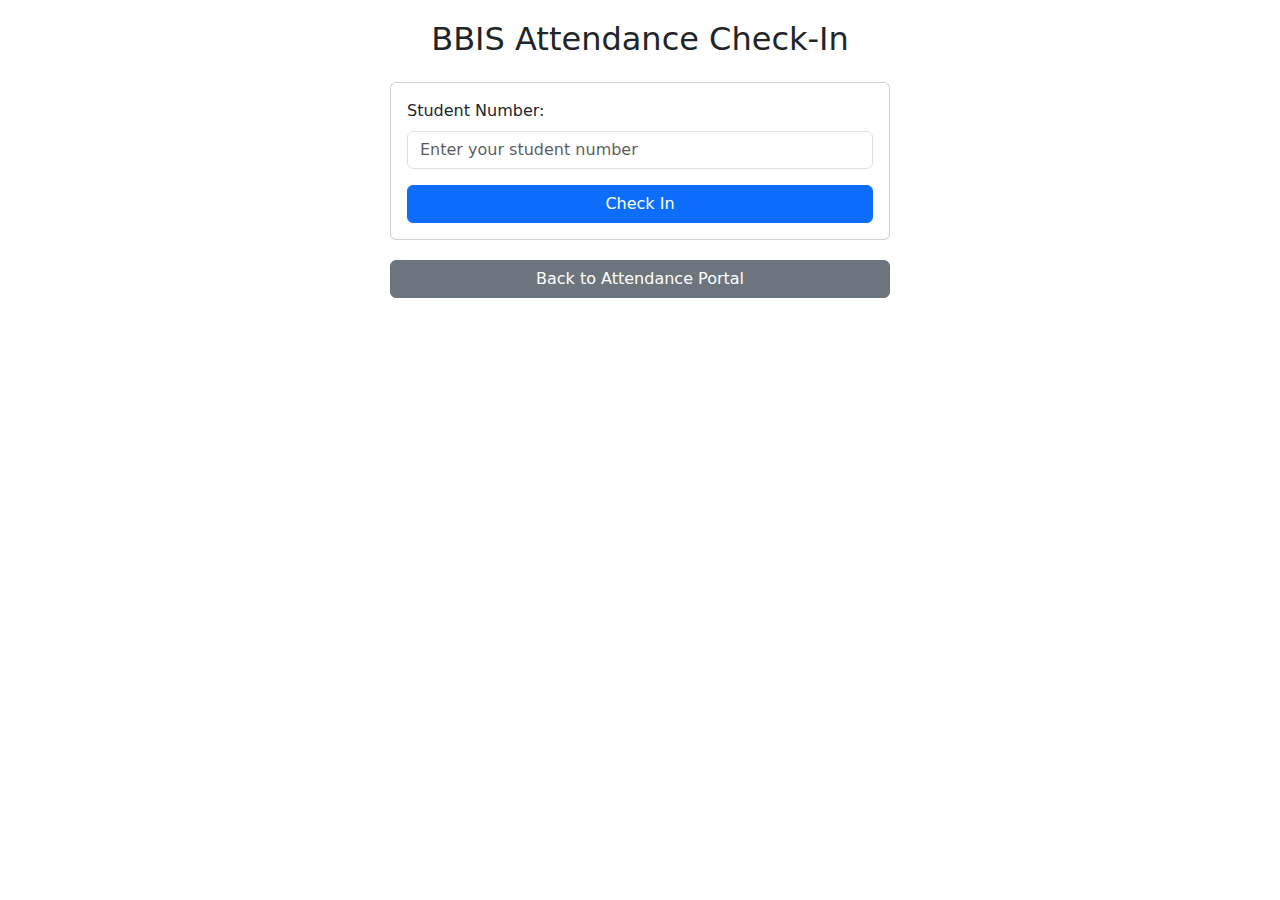
<file: templates/checkin.html>
<!DOCTYPE html>
<html lang="en">
<head>
    <meta charset="UTF-8">
    <meta name="viewport" content="width=device-width, initial-scale=1.0">
    <title>Check In - BBIS Attendance</title>
    <link href="https://cdn.jsdelivr.net/npm/bootstrap@5.3.0/dist/css/bootstrap.min.css" rel="stylesheet">
    <style>
        body { padding: 20px; }
        .checkin-form { max-width: 500px; margin: 0 auto; }
        .back-btn { margin-top: 20px; }
    </style>
</head>
<body>
    <div class="container">
        <div class="checkin-form">
            <h2 class="text-center mb-4">BBIS Attendance Check-In</h2>
            <div class="card">
                <div class="card-body">
                    <div class="mb-3">
                        <label for="studentNumber" class="form-label">Student Number:</label>
                        <input type="text" id="studentNumber" class="form-control" placeholder="Enter your student number">
                    </div>
                    <button id="checkInBtn" class="btn btn-primary w-100">Check In</button>
                    <div id="checkInMessage" class="alert mt-3 d-none"></div>
                </div>
            </div>
            <a href="/" class="btn btn-secondary w-100 back-btn">Back to Attendance Portal</a>
        </div>
    </div>

    <script>
        document.getElementById('checkInBtn').addEventListener('click', function() {
            const studentNumber = document.getElementById('studentNumber').value.trim();
            const messageDiv = document.getElementById('checkInMessage');
            
            if (!studentNumber) {
                messageDiv.textContent = 'Please enter your student number';
                messageDiv.classList.remove('d-none', 'alert-success');
                messageDiv.classList.add('alert-danger');
                return;
            }
            
            fetch('/api/check_in', {
                method: 'POST',
                headers: {
                    'Content-Type': 'application/x-www-form-urlencoded',
                },
                body: `student_number=${studentNumber}`
            })
            .then(response => response.json())
            .then(data => {
                messageDiv.textContent = data.message;
                if (data.success) {
                    messageDiv.classList.remove('d-none', 'alert-danger');
                    messageDiv.classList.add('alert-success');
                    document.getElementById('studentNumber').value = '';
                } else {
                    messageDiv.classList.remove('d-none', 'alert-success');
                    messageDiv.classList.add('alert-danger');
                }
            });
        });
    </script>
</body>
</html>
</file>
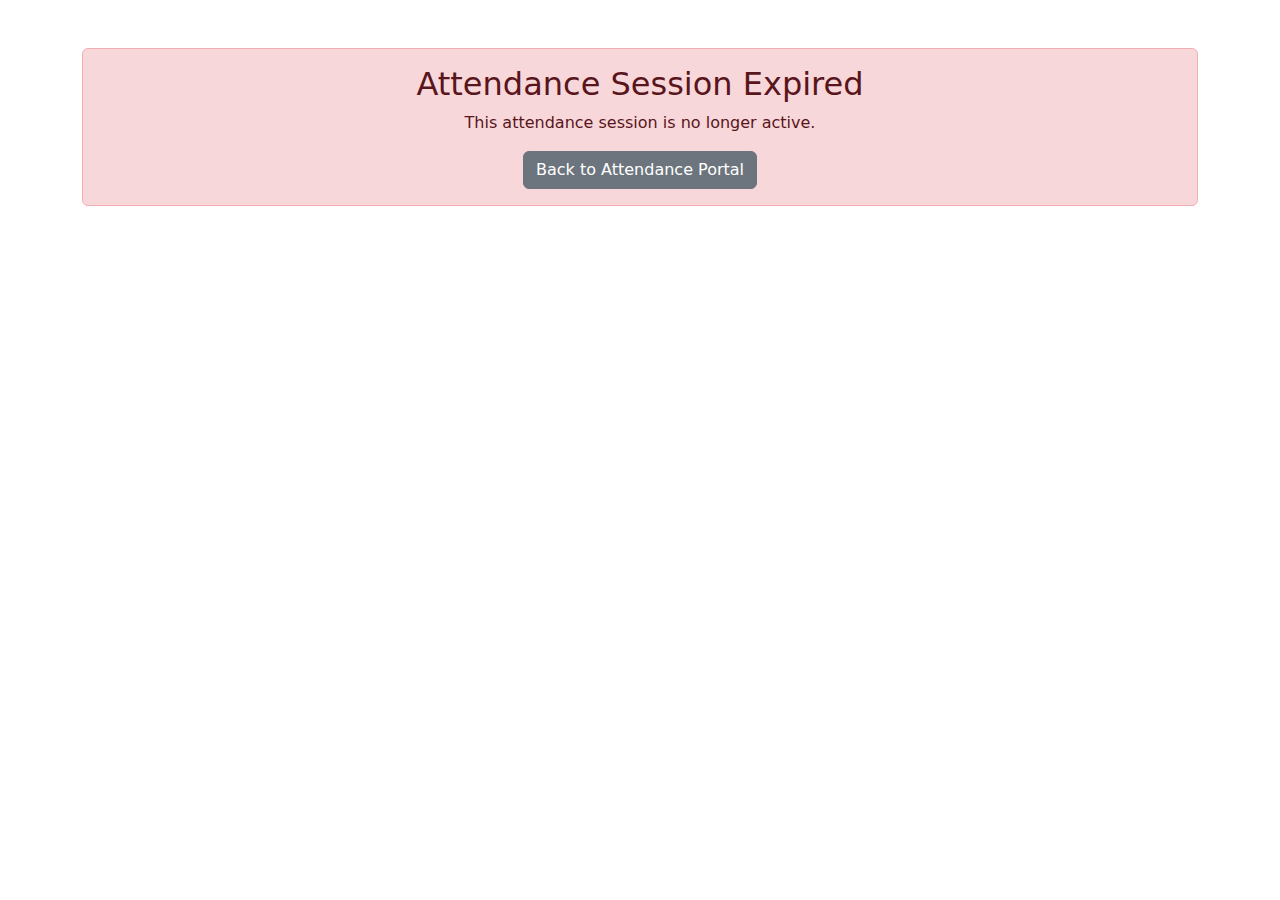
<file: templates/session_expired.html>
<!DOCTYPE html>
<html lang="en">
<head>
    <meta charset="UTF-8">
    <meta name="viewport" content="width=device-width, initial-scale=1.0">
    <title>Session Expired</title>
    <link href="https://cdn.jsdelivr.net/npm/bootstrap@5.3.0/dist/css/bootstrap.min.css" rel="stylesheet">
</head>
<body>
    <div class="container mt-5">
        <div class="alert alert-danger text-center">
            <h2>Attendance Session Expired</h2>
            <p>This attendance session is no longer active.</p>
            <a href="/" class="btn btn-secondary">Back to Attendance Portal</a>
        </div>
    </div>
</body>
</html>
</file>
